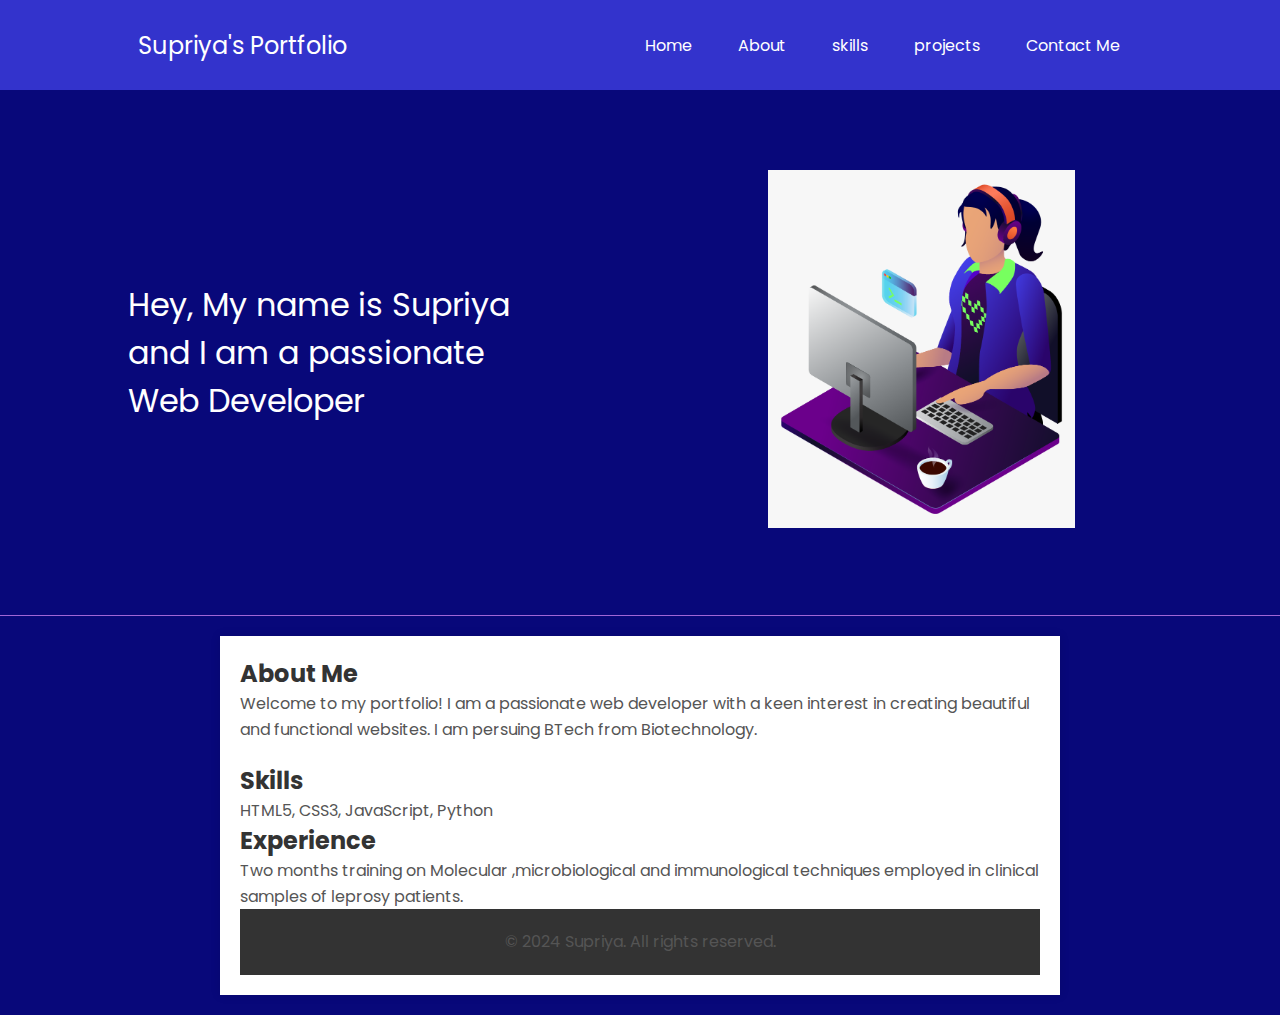
<file: index.html>
<!DOCTYPE html>
<html lang="en">

<head>
    <meta charset="UTF-8">
    <meta http-equiv="X-UA-Compatible" content="IE=edge">
    <meta name="viewport" content="width=device-width, initial-scale=1.0">
    <title>Developer Portfolio</title>
    <link rel="preconnect" href="https://fonts.googleapis.com">
    <link rel="preconnect" href="https://fonts.gstatic.com" crossorigin>
    <link href="https://fonts.googleapis.com/css2?family=Poppins:wght@400;700&display=swap" rel="stylesheet">
    <style>
        * {
            margin: 0;
            padding: 0;
        }

        body {
            background-color: rgb(8, 8, 122);
            color: white;
            ;
            font-family: 'Poppins', sans-serif;
        }

        nav {
            display: flex;
            justify-content: space-around;
            align-items: center;
            height: 90px;
            background-color: rgb(51, 51, 204);
        }

        nav ul {
            display: flex;
            justify-content: center;
        }

        nav ul li {
            list-style: none;
            margin: 0 23px;
        }
         main hr{
            border:0 ;
            background: rgb(160, 102, 214);
            height: 1.2px;
            margin: 4opx 84px;

         }

         .left {
            font-size: 1.5rem;
        }

        .firstsection {
            display: flex;
            align-items: center;
            justify-content: space-around;
            margin: 80px 0;

        }

        .firstsection>div {
            width: 30%;

        }

        .leftsection {
            font-size: 2rem;

        }

        .rightsection img {
            width: 80%;


        }

        .secondsection {
            
    
      max-width: 800px;
      margin: 20px auto;
      padding: 20px;
      background-color: #fff;
      box-shadow: 0 0 10px rgba(0, 0, 0, 0.1);
    }

    h1, h2, h3 {
      color: #333;
    }

    p {
      line-height: 1.6;
      color: #555;
    }
    .skills {
      margin-top: 20px;
    }

    

    ul {
      list-style: none;
      padding: 0;
    }

    ul li {
      display: inline-block;
      margin-right: 10px;
    }

    footer {
      text-align: center;
      padding: 20px;
      background-color: #333;
      color: #fff;
    }
    </style>

</head>

<body>
    <header>
        <nav>
            <div class="left">Supriya's Portfolio</div>
            <div class="right">
                <ul>
                    <li>Home</li>
                    <li>About</li>
                    <li>skills</li>
                    <li>projects</li>
                    <li>Contact Me</li>
                </ul>
            </div>
        </nav>
    </header>
    <main>
        <section class="firstsection">
            <div class="leftsection">
                Hey, My name is Supriya
                <div>and I am a passionate </div>
                <div>Web Developer</div>
            </div>
            <div class="rightsection">
                <img src="developer.png" alt="">

            </div>
        </section>
        <hr>
        <section class="secondsection">
            
        
    
    <section id="about">
        <h2>About Me</h2>
        <p>
          Welcome to my portfolio! I am a passionate web developer with a keen interest in creating
          beautiful and functional websites. I am persuing BTech from Biotechnology.
        </p>
      </section>
    
      <section id="skills" class="skills">
        <h2>Skills</h2>
        <p>
          HTML5,
          CSS3,
          JavaScript,
          Python
          
        </p>
      </section>
    
      <section id="Experience">
        <h2>Experience</h2>
        <p>Two months training on Molecular ,microbiological and immunological techniques employed in clinical samples of leprosy patients. </p>
        
      </section>
     
      <footer>
        <p>&copy; 2024 Supriya. All rights reserved.</p>
      </footer>
        </section>
    </main>
    



</body>

</html>
</file>
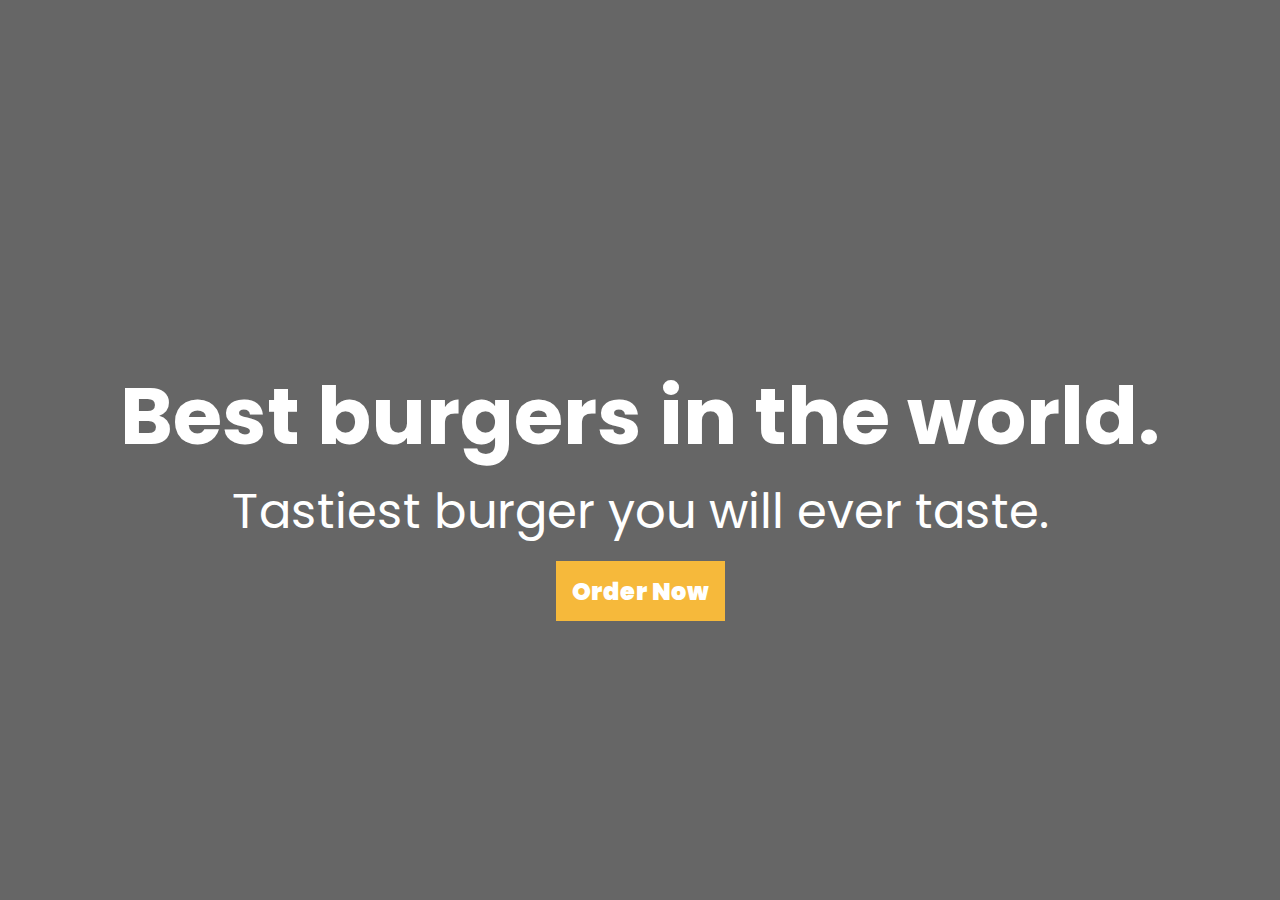
<file: loading/second.html>
<!DOCTYPE html>
<html lang="en">

  <head>
    <meta charset="UTF-8">
    <meta name="viewport" content="width=device-width, initial-scale=1.0">
    <title>Landing Page</title>
    <link href="https://fonts.googleapis.com/css2?family=Poppins:wght@400;700&display=swap" rel="stylesheet">
    <link rel="stylesheet" href="./style.css">
  </head>

  <body>
    <section class="hero-section">

      <nav class="navbar">
        <h2>Jadaun's Burger</h2>
        <ul>
          <li><a href="#">Home</a></li>
          <li><a href="#">Contact</a></li>
          <li><a href="#">About</a></li>
        </ul>
      </nav>
      <div class="hero-text">
        <h2>Best burgers in the world.</h2>
        <p>Tastiest burger you will ever taste.</p>
        <a href="#">Order Now</a>
      </div>
    </section>
  </body>

</html>
</file>
<file: loading/style.css>
* {
    margin: 0;
    padding: 0;
    box-sizing: border-box;
  }
  
  :root {
    --text: 1.5rem;
    --head: calc(1rem + 5vw);
    --bg-color: #f6b93b;
  }
  
  body {
    font-family: "Poppins", sans-serif;
  }
  
  .hero-section {
    min-height: 100vh;
    background: url("https://images.unsplash.com/photo-1571091655789-405eb7a3a3a8?ixlib=rb-1.2.1&ixid=eyJhcHBfaWQiOjEyMDd9&auto=format&fit=crop&w=1352&q=80");
    background-repeat: no-repeat;
    background-size: cover;
    background-position: center;
    position: relative;
    z-index: 2;
    animation: slide 1s ease-in-out;
  }
  
  .navbar {
    display: flex;
    justify-content: space-between;
    align-items: center;
    height: 10vh;
    padding: 0rem 1.5rem;
    color: white;
    transform: translateY(-100%);
    animation: movedown 850ms ease-in 1s forwards;
  }
  
  @keyframes movedown {
    from {
      transform: translateY(-100%);
    }
    to {
      transform: translateY(0%);
    }
  }
  
  .navbar ul {
    list-style: none;
  }
  
  .navbar ul li {
    display: inline-block;
    margin-left: 3rem;
    font-size: var(--text);
  }
  
  .navbar ul li a {
    text-decoration: none;
    color: white;
    border-bottom: 2px solid transparent;
  }
  
  .navbar ul li a:hover {
    border-bottom: 2px solid var(--bg-color);
  }
  
  .hero-text {
    color: white;
    height: 90vh;
    display: flex;
    flex-direction: column;
    justify-content: center;
    align-items: center;
    text-align: center;
  }
  
  @keyframes slide {
    from {
      transform: translateX(-100%);
    }
    to {
      transform: translateX(0%);
    }
  }
  
  .hero-text::before {
    content: "";
    position: absolute;
    width: 100%;
    height: 100%;
    background: black;
    z-index: -1;
    top: 0;
    opacity: 0.6;
  }
  
  .hero-text a {
    color: white;
    background: var(--bg-color);
    font-weight: 900;
    font-size: var(--text);
    padding: 0.8rem 1rem;
    margin: 0.8rem auto;
    display: block;
    text-decoration: none;
    transition: opacity 250ms linear;
  }
  
  .hero-text a:hover {
    opacity: 0.8;
  }
  
  .hero-text h2 {
    font-size: var(--head);
  }
  
  .hero-text p {
    font-size: 3rem;
  }
</file>
